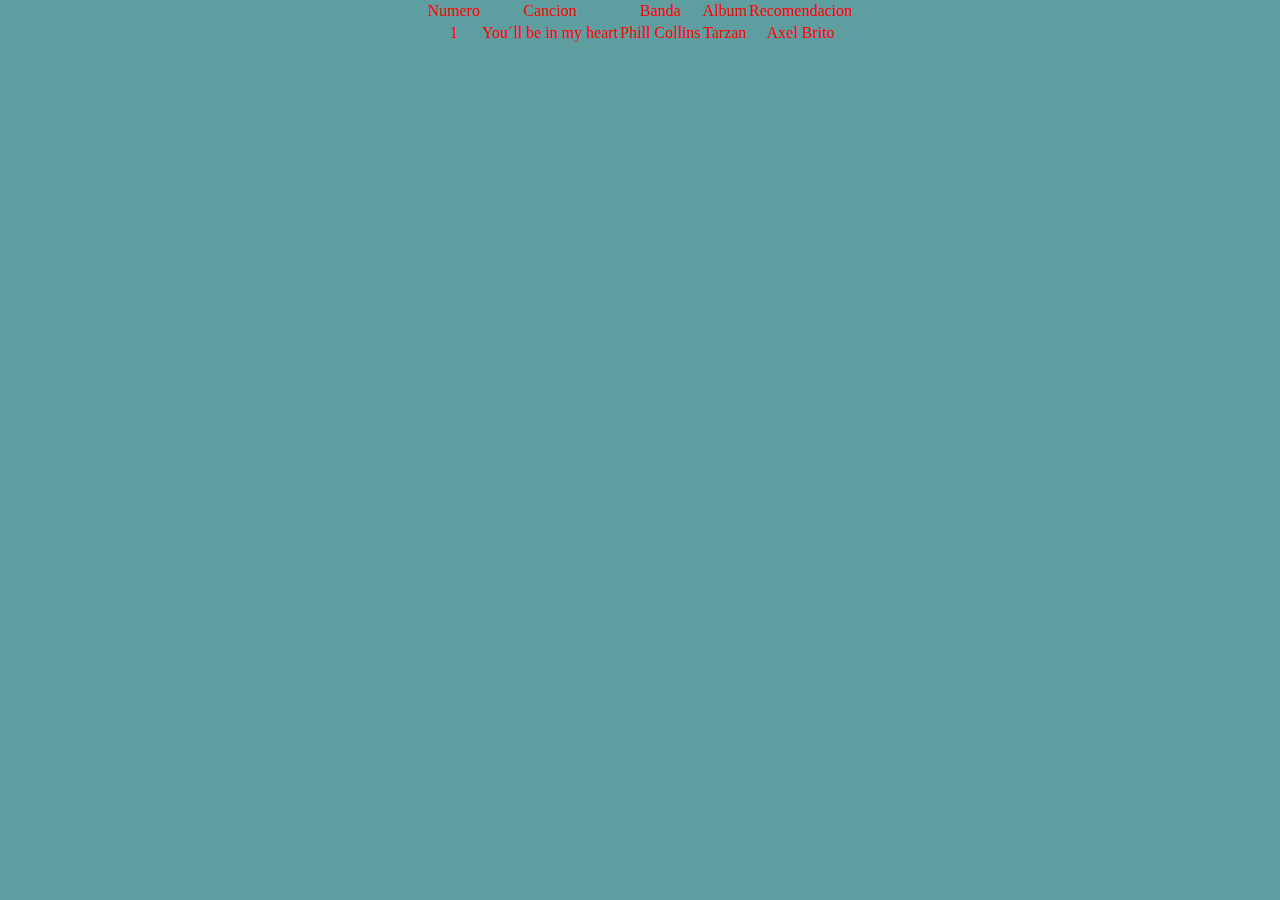
<file: recomendaciones.html>
<!DOCTYPE html>
<html lang="en">
<head>
    <meta charset="UTF-8">
    <meta http-equiv="X-UA-Compatible" content="IE=edge">
    <meta name="viewport" content="width=device-width, initial-scale=1.0">
    <link type="text/css" rel="stylesheet" href="./style.css"> 
    <title>Recomendaciones</title>
    
</head>
<body>
    <main>
        <table>
            <thead>
                <td>Numero</td>
                <td>Cancion</td>
                <td>Banda</td>
                <td>Album</td>
                <td>Recomendacion</td>
            </thead>
            <th>
                <tr>
                    <td>1</td>
                    <td>You´ll be in my heart</td>
                    <td>Phill Collins</td>
                    <td>Tarzan</td>
                    <td>Axel Brito</td>
                </tr>   
            </th>
        </table>
    </main>
</body>
</html>
</file>
<file: style.css>
*{
    box-sizing: border-box;
    padding: 0;
    margin: 0;
    max-width: 100%;
}

body{
    background-color: cadetblue;
    font-family: 'new Teogomin', serif;
    display: flex;
    justify-content: center; 
    text-align: center;
    color: red;
    width: 100%;
    height: 100%;
}

#contenido{
    background-color: black;
    width: 50%;
    max-width: 50rem;
    text-align: center;
    margin: 7% 25% 5% 25%;
    padding: 2rem 0.5rem;
    border-radius: 5rem;
}

#card img{
    width: 50%;
    border: 6px solid black;
    border-radius: 99rem;
}
</file>
